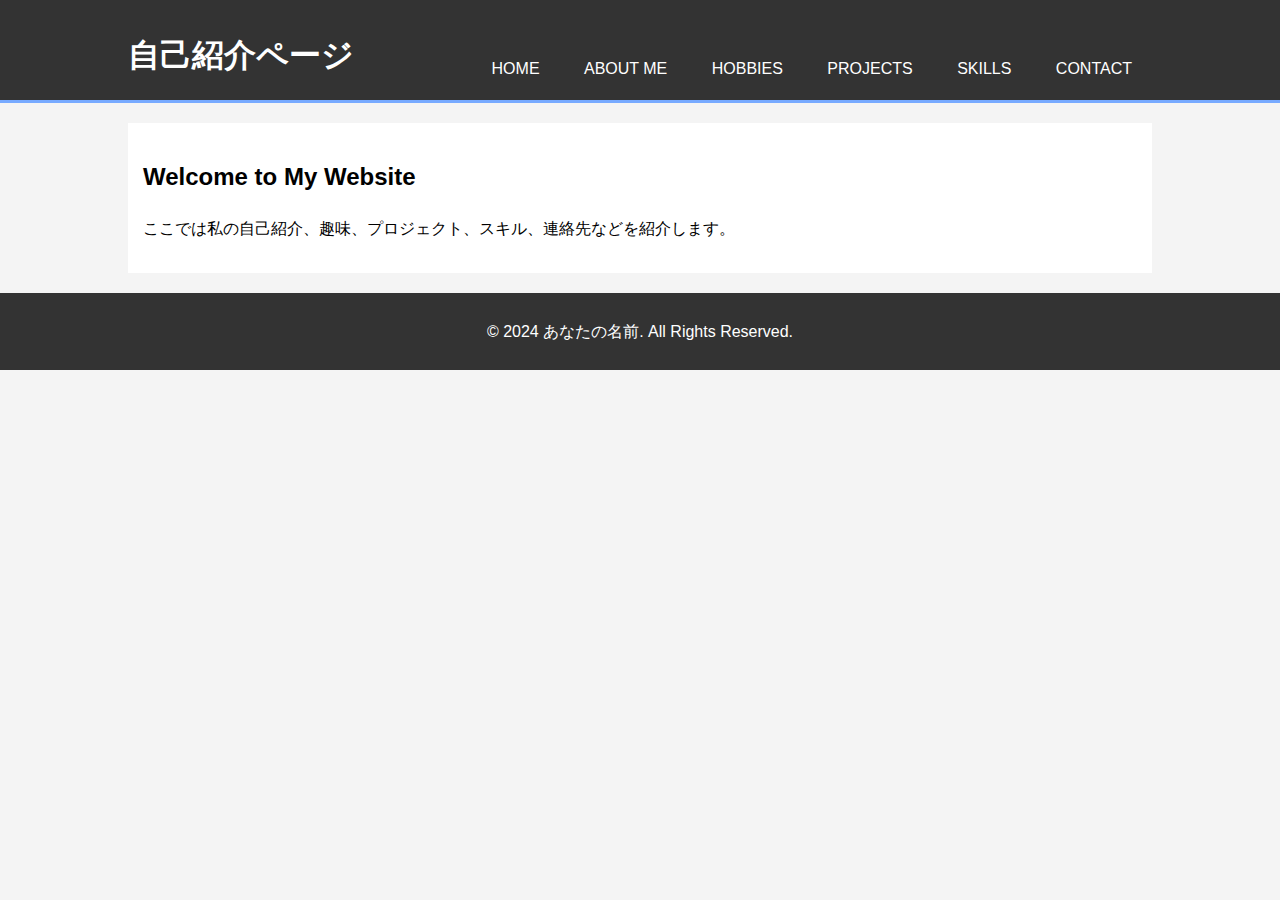
<file: index.html>
<!DOCTYPE html>
<html lang="ja">
<head>
    <meta charset="UTF-8">
    <meta name="viewport" content="width=device-width, initial-scale=1.0">
    <title>自己紹介</title>
    <link rel="stylesheet" href="styles.css">
</head>
<body>
    <header>
        <div class="container">
            <div id="branding">
                <h1>自己紹介ページ</h1>
            </div>
            <nav>
                <ul>
                    <li><a href="index.html">Home</a></li>
                    <li><a href="about.html">About Me</a></li>
                    <li><a href="hobbies.html">Hobbies</a></li>
                    <li><a href="projects.html">Projects</a></li>
                    <li><a href="skills.html">Skills</a></li>
                    <li><a href="contact.html">Contact</a></li>
                </ul>
            </nav>
        </div>
    </header>

    <div class="container">
        <section id="main">
            <h2>Welcome to My Website</h2>
            <p>ここでは私の自己紹介、趣味、プロジェクト、スキル、連絡先などを紹介します。</p>
        </section>
    </div>

    <footer>
        <p>© 2024 あなたの名前. All Rights Reserved.</p>
    </footer>
</body>
</html>
</file>
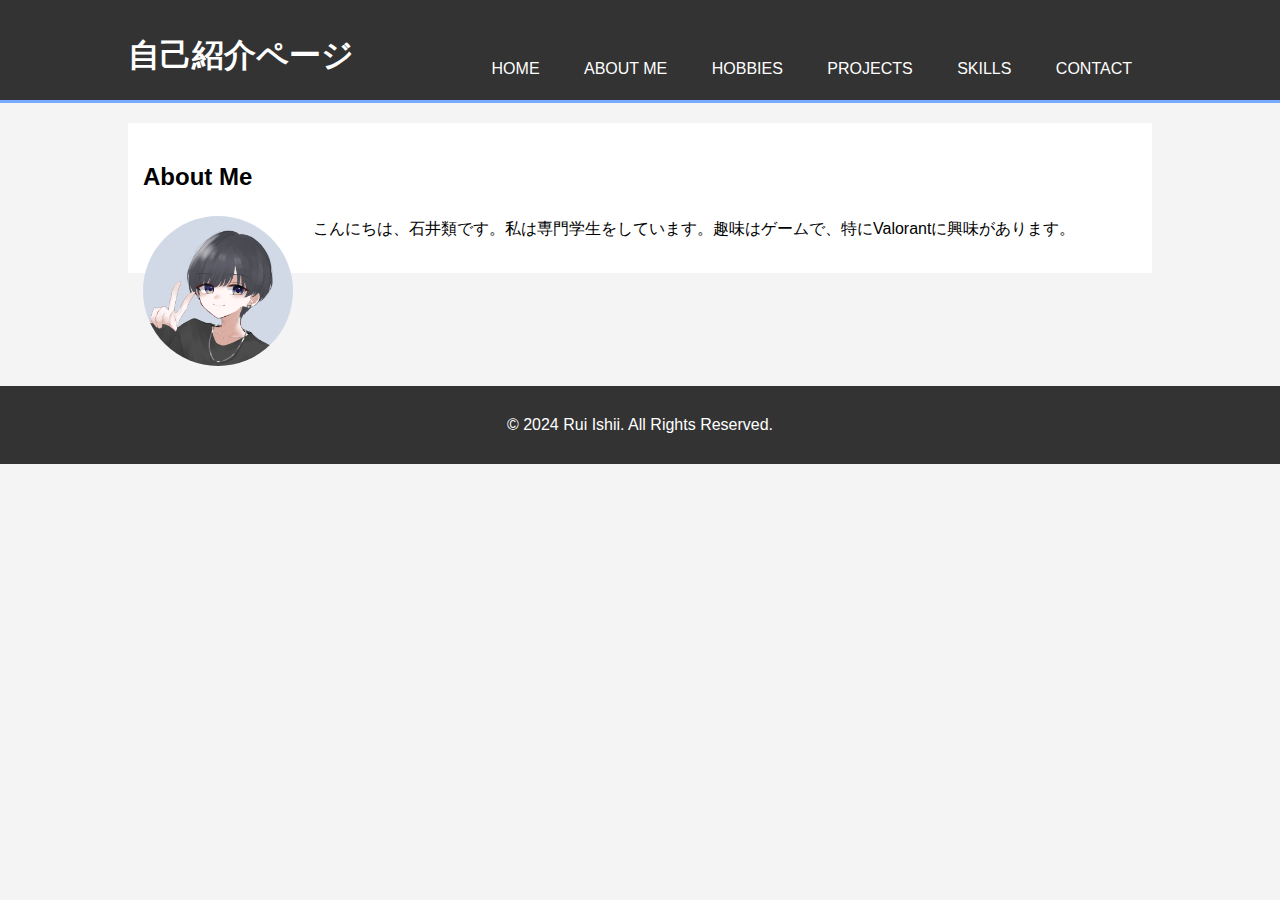
<file: about.html>
<!DOCTYPE html>
<html lang="ja">
<head>
    <meta charset="UTF-8">
    <meta name="viewport" content="width=device-width, initial-scale=1.0">
    <title>About Me</title>
    <link rel="stylesheet" href="styles.css">
</head>
<body>
    <header>
        <div class="container">
            <div id="branding">
                <h1>自己紹介ページ</h1>
            </div>
            <nav>
                <ul>
                    <li><a href="index.html">Home</a></li>
                    <li><a href="about.html">About Me</a></li>
                    <li><a href="hobbies.html">Hobbies</a></li>
                    <li><a href="projects.html">Projects</a></li>
                    <li><a href="skills.html">Skills</a></li>
                    <li><a href="contact.html">Contact</a></li>
                </ul>
            </nav>
        </div>
    </header>

    <div class="container">
        <section id="about">
            <h2>About Me</h2>
            <img src="aikon.jpg" alt="アイコン" width="150">
            <p>こんにちは、石井類です。私は専門学生をしています。趣味はゲームで、特にValorantに興味があります。</p>
        </section>
    </div>

    <footer>
        <p>© 2024 Rui Ishii. All Rights Reserved.</p>
    </footer>
</body>
</html>
</file>
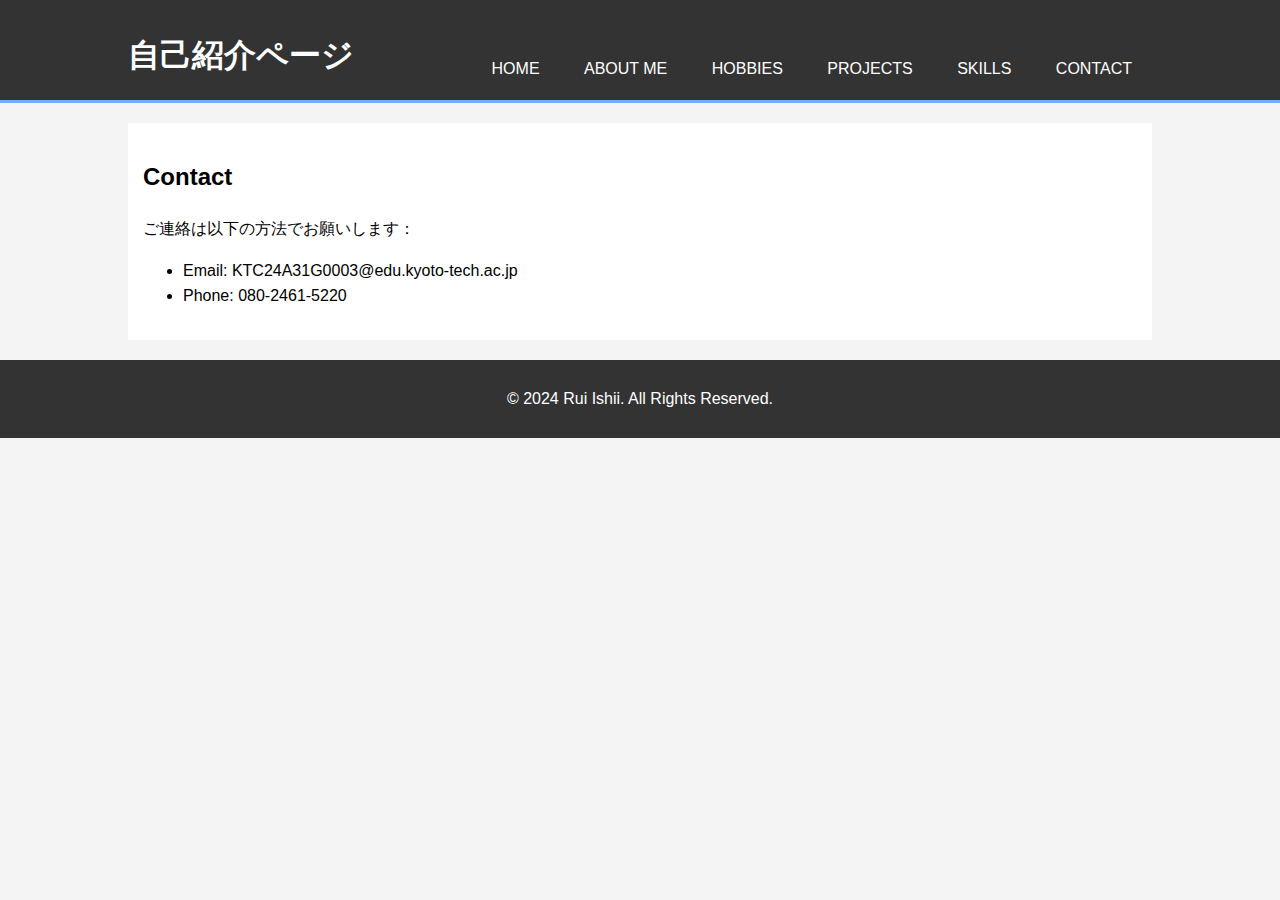
<file: contact.html>
<!DOCTYPE html>
<html lang="ja">
<head>
    <meta charset="UTF-8">
    <meta name="viewport" content="width=device-width, initial-scale=1.0">
    <title>Contact</title>
    <link rel="stylesheet" href="styles.css">
</head>
<body>
    <header>
        <div class="container">
            <div id="branding">
                <h1>自己紹介ページ</h1>
            </div>
            <nav>
                <ul>
                    <li><a href="index.html">Home</a></li>
                    <li><a href="about.html">About Me</a></li>
                    <li><a href="hobbies.html">Hobbies</a></li>
                    <li><a href="projects.html">Projects</a></li>
                    <li><a href="skills.html">Skills</a></li>
                    <li><a href="contact.html">Contact</a></li>
                </ul>
            </nav>
        </div>
    </header>

    <div class="container">
        <section id="contact">
            <h2>Contact</h2>
            <p>ご連絡は以下の方法でお願いします：</p>
            <ul>
                <li>Email: KTC24A31G0003@edu.kyoto-tech.ac.jp</li>
                <li>Phone: 080-2461-5220</li>
            </ul>
        </section>
    </div>

    <footer>
        <p>© 2024 Rui Ishii. All Rights Reserved.</p>
    </footer>
</body>
</html>
</file>
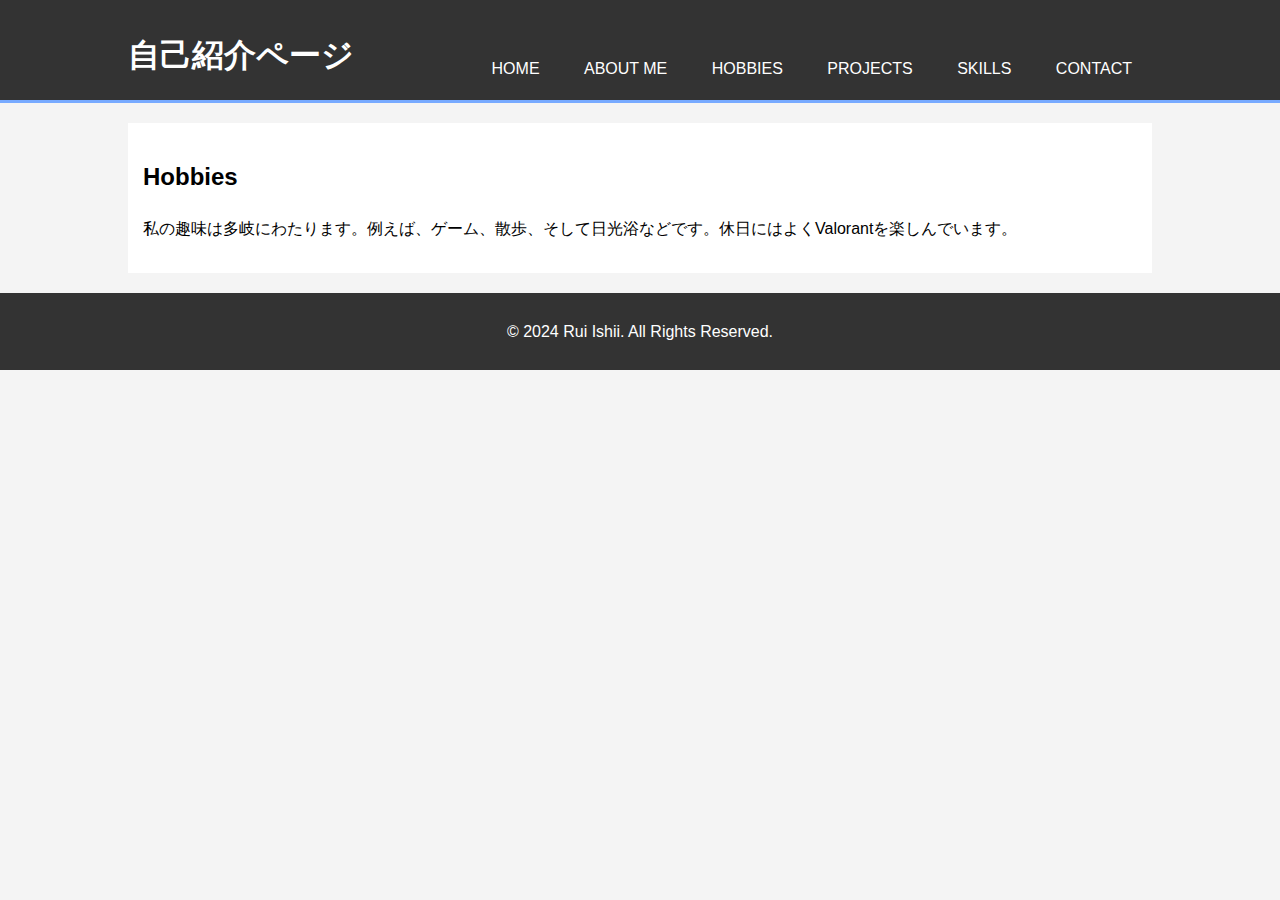
<file: hobbies.html>
<!DOCTYPE html>
<html lang="ja">
<head>
    <meta charset="UTF-8">
    <meta name="viewport" content="width=device-width, initial-scale=1.0">
    <title>Hobbies</title>
    <link rel="stylesheet" href="styles.css">
</head>
<body>
    <header>
        <div class="container">
            <div id="branding">
                <h1>自己紹介ページ</h1>
            </div>
            <nav>
                <ul>
                    <li><a href="index.html">Home</a></li>
                    <li><a href="about.html">About Me</a></li>
                    <li><a href="hobbies.html">Hobbies</a></li>
                    <li><a href="projects.html">Projects</a></li>
                    <li><a href="skills.html">Skills</a></li>
                    <li><a href="contact.html">Contact</a></li>
                </ul>
            </nav>
        </div>
    </header>

    <div class="container">
        <section id="hobbies">
            <h2>Hobbies</h2>
            <p>私の趣味は多岐にわたります。例えば、ゲーム、散歩、そして日光浴などです。休日にはよくValorantを楽しんでいます。</p>
        </section>
    </div>

    <footer>
        <p>© 2024 Rui Ishii. All Rights Reserved.</p>
    </footer>
</body>
</html>
</file>
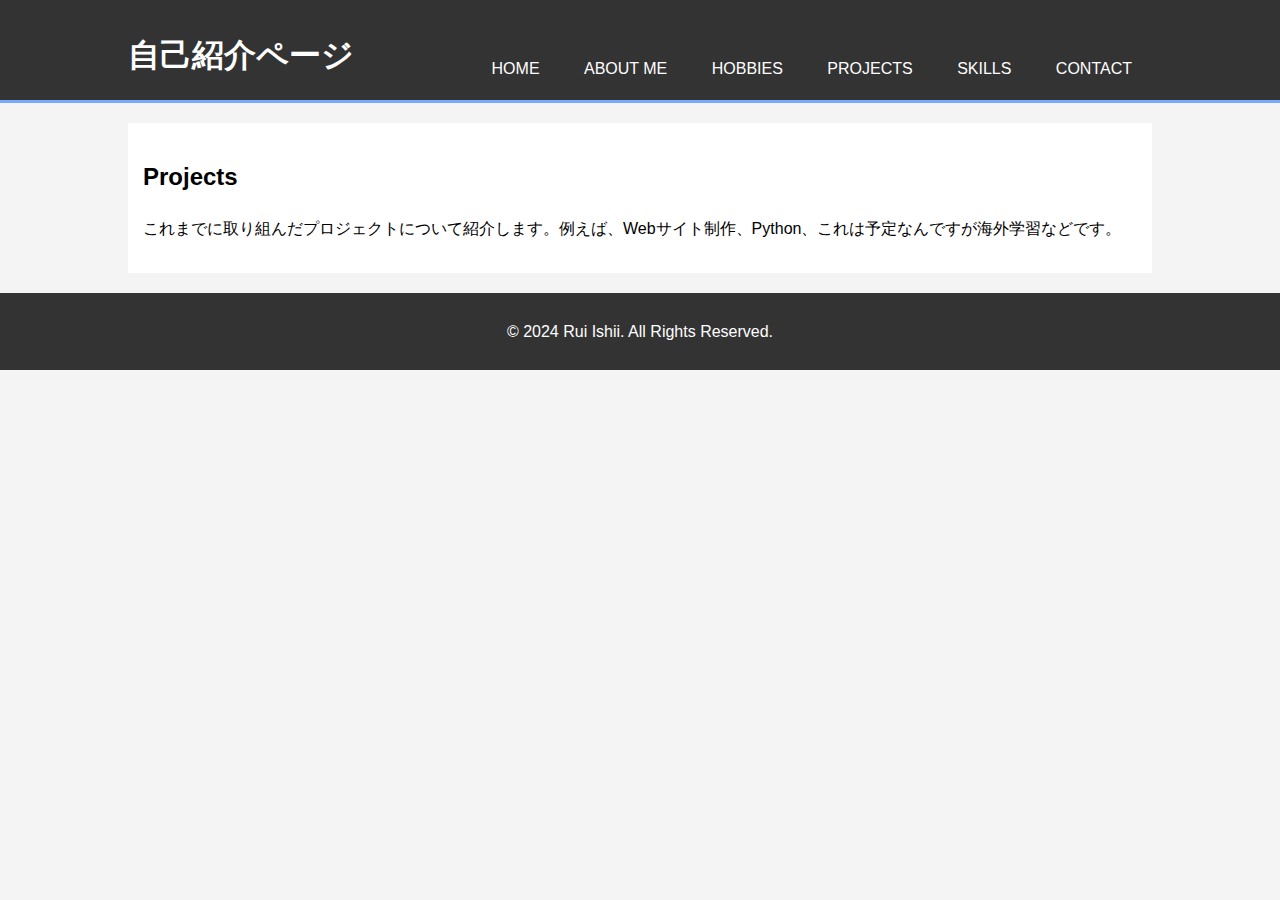
<file: projects.html>
<!DOCTYPE html>
<html lang="ja">
<head>
    <meta charset="UTF-8">
    <meta name="viewport" content="width=device-width, initial-scale=1.0">
    <title>Projects</title>
    <link rel="stylesheet" href="styles.css">
</head>
<body>
    <header>
        <div class="container">
            <div id="branding">
                <h1>自己紹介ページ</h1>
            </div>
            <nav>
                <ul>
                    <li><a href="index.html">Home</a></li>
                    <li><a href="about.html">About Me</a></li>
                    <li><a href="hobbies.html">Hobbies</a></li>
                    <li><a href="projects.html">Projects</a></li>
                    <li><a href="skills.html">Skills</a></li>
                    <li><a href="contact.html">Contact</a></li>
                </ul>
            </nav>
        </div>
    </header>

    <div class="container">
        <section id="projects">
            <h2>Projects</h2>
            <p>これまでに取り組んだプロジェクトについて紹介します。例えば、Webサイト制作、Python、これは予定なんですが海外学習などです。</p>
        </section>
    </div>

    <footer>
        <p>© 2024 Rui Ishii. All Rights Reserved.</p>
    </footer>
</body>
</html>
</file>
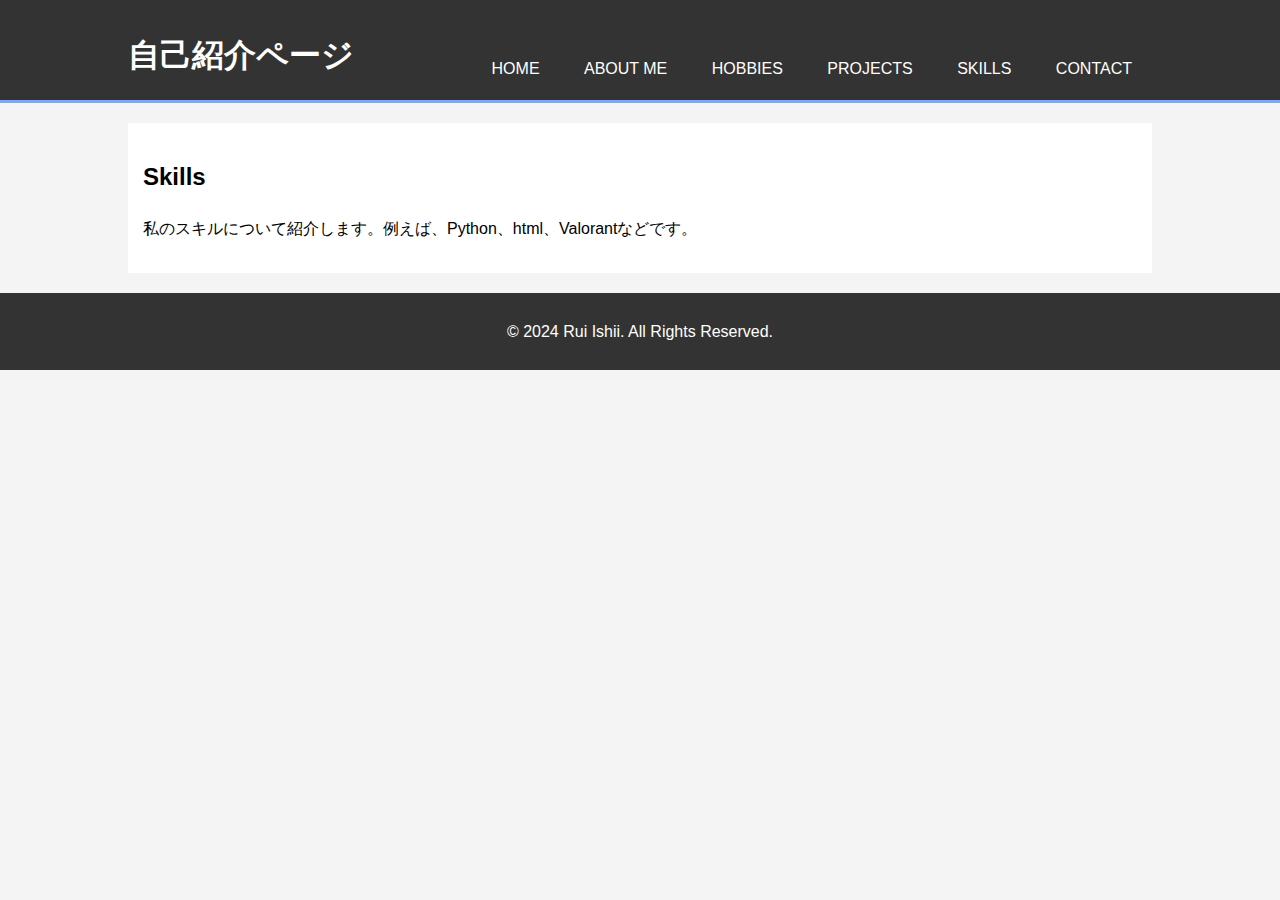
<file: skills.html>
<!DOCTYPE html>
<html lang="ja">
<head>
    <meta charset="UTF-8">
    <meta name="viewport" content="width=device-width, initial-scale=1.0">
    <title>Skills</title>
    <link rel="stylesheet" href="styles.css">
</head>
<body>
    <header>
        <div class="container">
            <div id="branding">
                <h1>自己紹介ページ</h1>
            </div>
            <nav>
                <ul>
                    <li><a href="index.html">Home</a></li>
                    <li><a href="about.html">About Me</a></li>
                    <li><a href="hobbies.html">Hobbies</a></li>
                    <li><a href="projects.html">Projects</a></li>
                    <li><a href="skills.html">Skills</a></li>
                    <li><a href="contact.html">Contact</a></li>
                </ul>
            </nav>
        </div>
    </header>

    <div class="container">
        <section id="skills">
            <h2>Skills</h2>
            <p>私のスキルについて紹介します。例えば、Python、html、Valorantなどです。</p>
        </section>
    </div>

    <footer>
        <p>© 2024 Rui Ishii. All Rights Reserved.</p>
    </footer>
</body>
</html>
</file>
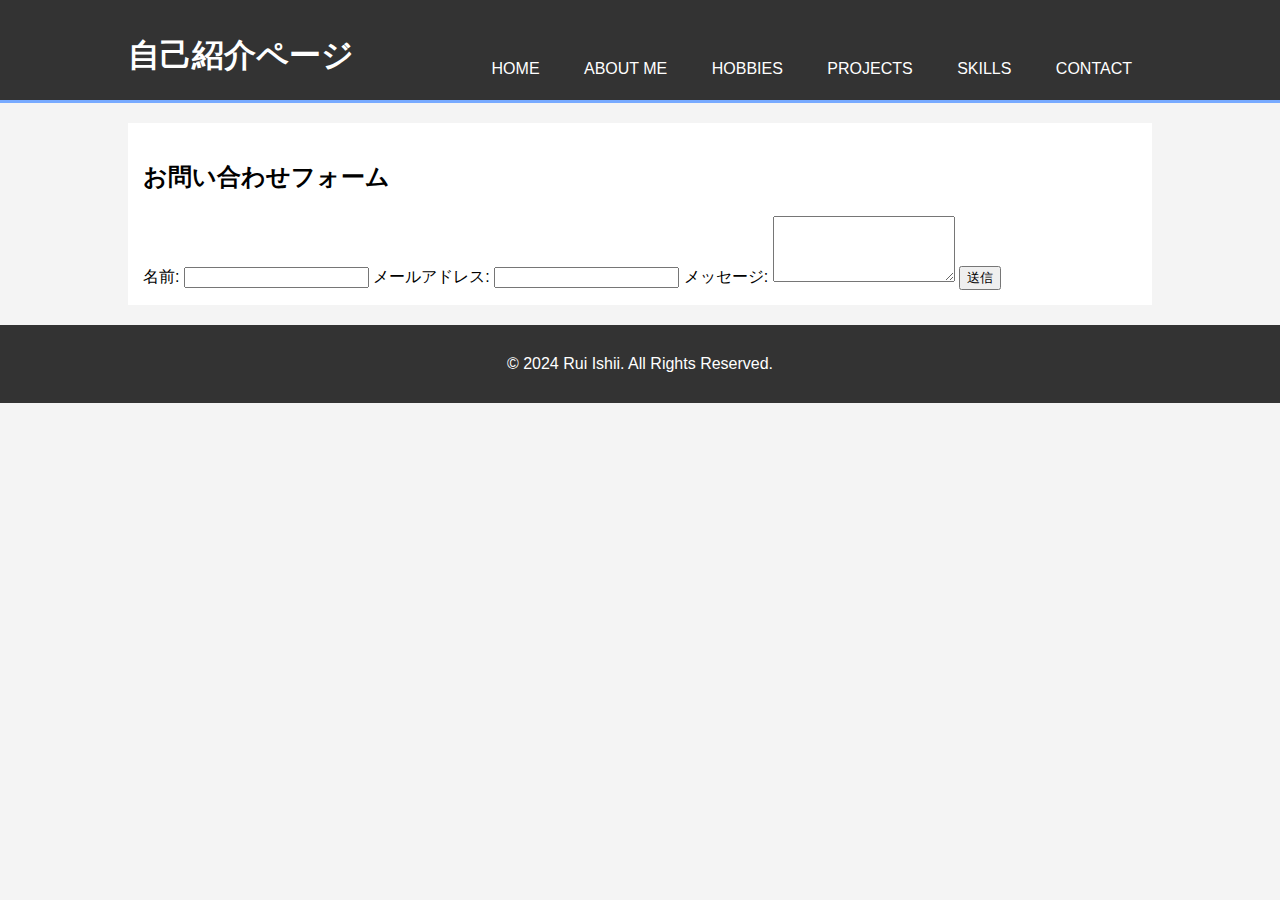
<file: お問い合わせ.html>
<!DOCTYPE html>
<html lang="ja">
<head>
    <meta charset="UTF-8">
    <meta name="viewport" content="width=device-width, initial-scale=1.0">
    <title>Skills</title>
    <link rel="stylesheet" href="styles.css">
</head>
<body>
    <header>
        <div class="container">
            <div id="branding">
                <h1>自己紹介ページ</h1>
            </div>
            <nav>
                <ul>
                    <li><a href="index.html">Home</a></li>
                    <li><a href="about.html">About Me</a></li>
                    <li><a href="hobbies.html">Hobbies</a></li>
                    <li><a href="projects.html">Projects</a></li>
                    <li><a href="skills.html">Skills</a></li>
                    <li><a href="contact.html">Contact</a></li>
                </ul>
            </nav>
        </div>
    </header>

    <div class="container">
        <section id="form">
            <h2>お問い合わせフォーム</h2>
            <form action="#" method="post">
                <label for="name">名前:</label>
                <input type="text" id="name" name="name" required>
 
                <label for="email">メールアドレス:</label>
                <input type="email" id="email" name="email" required>
 
                <label for="message">メッセージ:</label>
                <textarea id="message" name="message" rows="4" required></textarea>
 
                <input type="submit" value="送信">
            </form>
        </section>
 
    </div>

    <footer>
        <p>© 2024 Rui Ishii. All Rights Reserved.</p>
    </footer>
</body>
</html>
</file>
<file: styles.css>
body {
    font-family: Arial, sans-serif;
    line-height: 1.6;
    margin: 0;
    padding: 0;
    background-color: #f4f4f4;
}
.container {
    width: 80%;
    margin: auto;
    overflow: hidden;
}
header {
    background: #333;
    color: #fff;
    padding-top: 30px;
    min-height: 70px;
    border-bottom: #77aaff 3px solid;
}
header a {
    color: #fff;
    text-decoration: none;
    text-transform: uppercase;
    font-size: 16px;
}
header ul {
    padding: 0;
    list-style: none;
}
header li {
    display: inline;
    padding: 0 20px 0 20px;
}
header #branding {
    float: left;
}
header #branding h1 {
    margin: 0;
}
header nav {
    float: right;
    margin-top: 10px;
}
section {
    padding: 15px;
    background: #fff;
    margin-top: 20px;
}
section img {
    float: left;
    margin-right: 20px;
    border-radius: 50%;
}
footer {
    background: #333;
    color: #fff;
    text-align: center;
    padding: 10px;
    margin-top: 20px;
}
</file>
